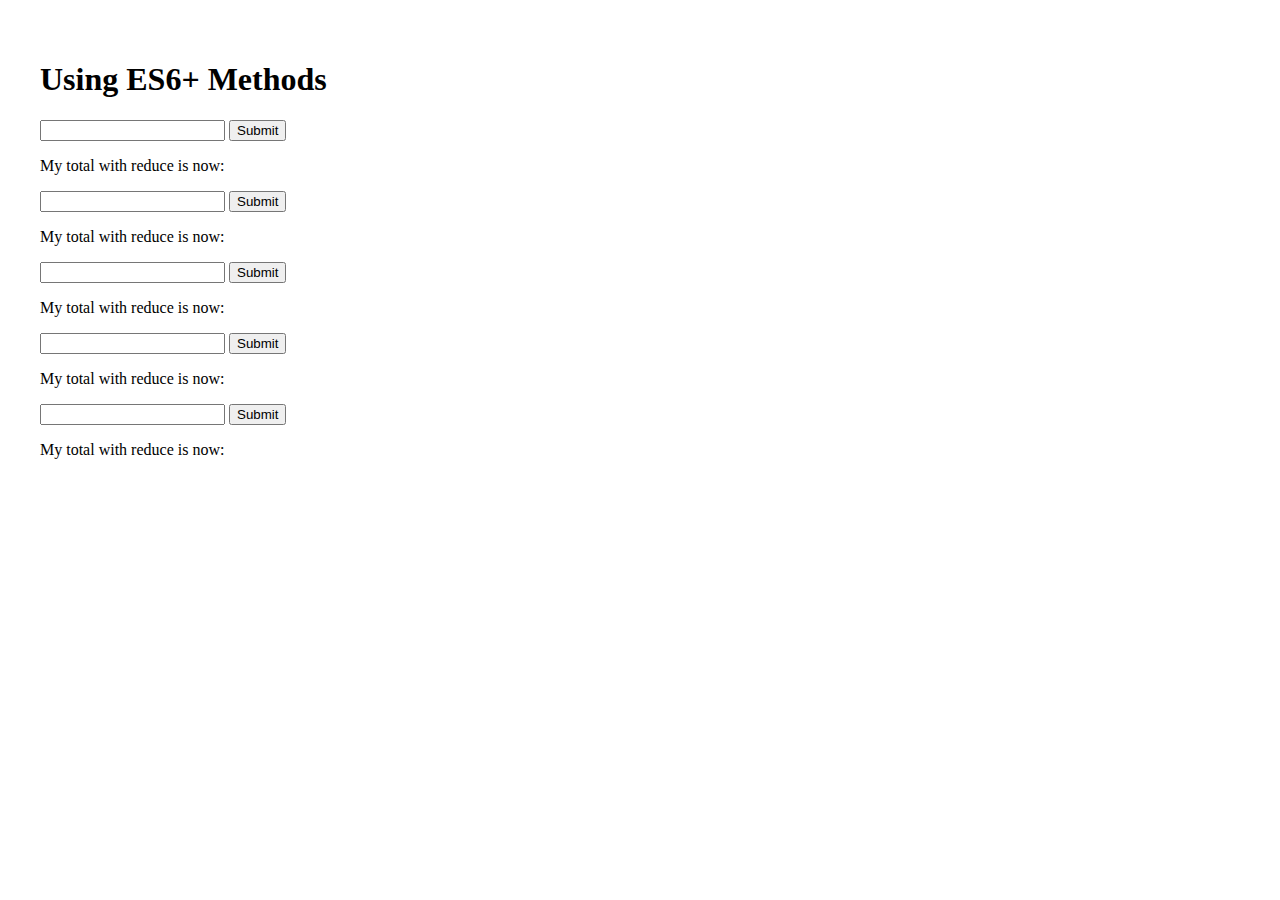
<file: lesson01/assignments/index.html>
<html lang="en">

<head>
    <meta charset="UTF-8">
    <meta name="viewport" content="width=device-width, initial-scale=1.0">
    <meta http-equiv="X-UA-Compatible" content="ie=edge">
    <title>Assignment 1 - Part 2 Example</title>
    <!-- jQuery CDN -->
    <script 
        src="https://code.jquery.com/jquery-3.3.1.js" 
        integrity="sha256-2Kok7MbOyxpgUVvAk/HJ2jigOSYS2auK4Pfzbm7uH60="
        crossorigin="anonymous">
    </script>
    <!-- Local Files -->
    <script src="scripts.js"></script>
    <link rel="stylesheet" href="style.css">
</head>

<body>
    <main class="main">
        <h1>Using ES6+ Methods</h1>
        <section class="input-set">
            <!-- Input -->
            <input type="text" class="input">
            <!-- Submit for Input -->
            <input class="submit" type="submit"></input>
            <!-- Result markup with hook for answer -->
            <p class="markup">My total with reduce is now: <span class="sum"></span></p>
        </section>

        <section class="input-set1">
            <!-- Input -->
            <input type="text" class="input1">
            <!-- Submit for Input -->
            <input class="submit1" type="submit"></input>
            <!-- Result markup with hook for answer -->
            <p class="markup">My total with reduce is now: <span class="sum1"></span></p>
        </section>

        <section class="input-set2">
            <!-- Input -->
            <input type="text" class="input2">
            <!-- Submit for Input -->
            <input class="submit2" type="submit"></input>
            <!-- Result markup with hook for answer -->
            <p class="markup">My total with reduce is now: <span class="sum2"></span></p>
        </section>


        <section class="input-set3">
            <!-- Input -->
            <input type="text" class="input3">
            <!-- Submit for Input -->
            <input class="submit3" type="submit"></input>
            <!-- Result markup with hook for answer -->
            <p class="markup">My total with reduce is now: <span class="sum3"></span></p>
        </section>

        <section class="input-set4">
            <!-- Input -->
            <input type="text" class="input1">
            <!-- Submit for Input -->
            <input class="submit4" type="submit"></input>
            <!-- Result markup with hook for answer -->
            <p class="markup">My total with reduce is now: <span class="sum4"></span></p>
        </section>
       
        
    </main>
</body>

</html>
</file>
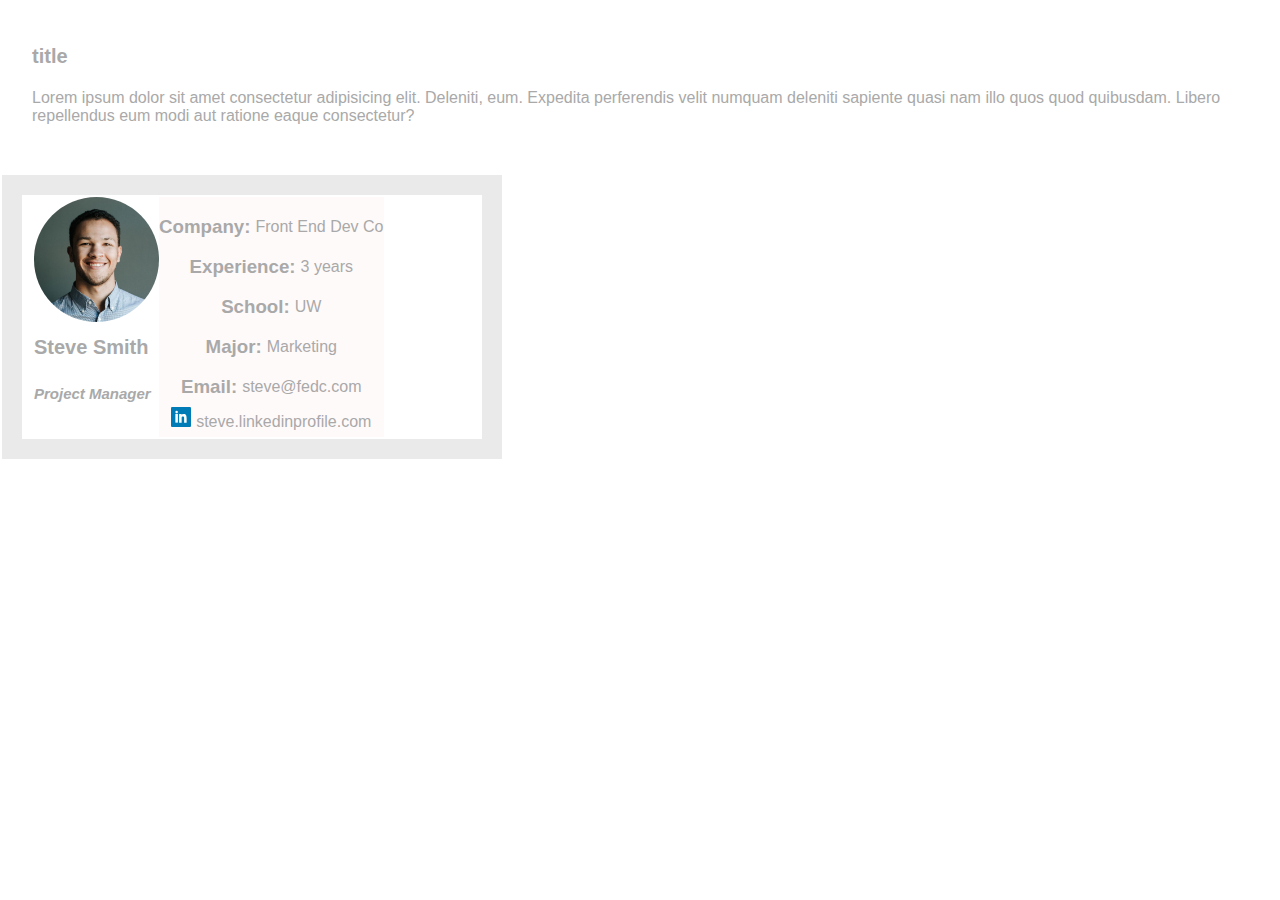
<file: lesson02/assignment/index.html>
<html lang="en">
    <head>
        <meta charset="UTF-8" />
        <meta name="viewport" content="width=device-width, initial-scale=1.0" />
        <meta http-equiv="X-UA-Compatible" content="ie=edge" />
        <link rel="stylesheet" href="css/style.css" />
        <title>Assignment 3</title>
    </head>
    <body>
        <main class="main">
            <h1>title</h1>
            <p>
                Lorem ipsum dolor sit amet consectetur adipisicing elit.
                Deleniti, eum. Expedita perferendis velit numquam deleniti
                sapiente quasi nam illo quos quod quibusdam. Libero repellendus
                eum modi aut ratione eaque consectetur?
            </p>
        </main>
        <section>
            <div class="pic">
                <img class="headshot" src = "img/unsplash-headshot.jpg", alt="Steve Smith">
                <h1>Steve Smith</h1>
                <h2>Project Manager</h2>
            </div>
            <div class="title">
                <article><h3>Company:</h3><p>Front End Dev Co</p></article>
                <article><h3>Experience:</h3><p>3 years</p></article>
                <article><h3>School:</h3><p>UW</p></article>
                <article><h3>Major:</h3><p>Marketing</p></article>
                <article><h3>Email:</h3><p>steve@fedc.com</p></article>
                <article><img class="in" src = "img/linkedin.svg"><p class="linkedin">steve.linkedinprofile.com</p></article>
            </div>
        </section>
    </body>
</html>
</file>
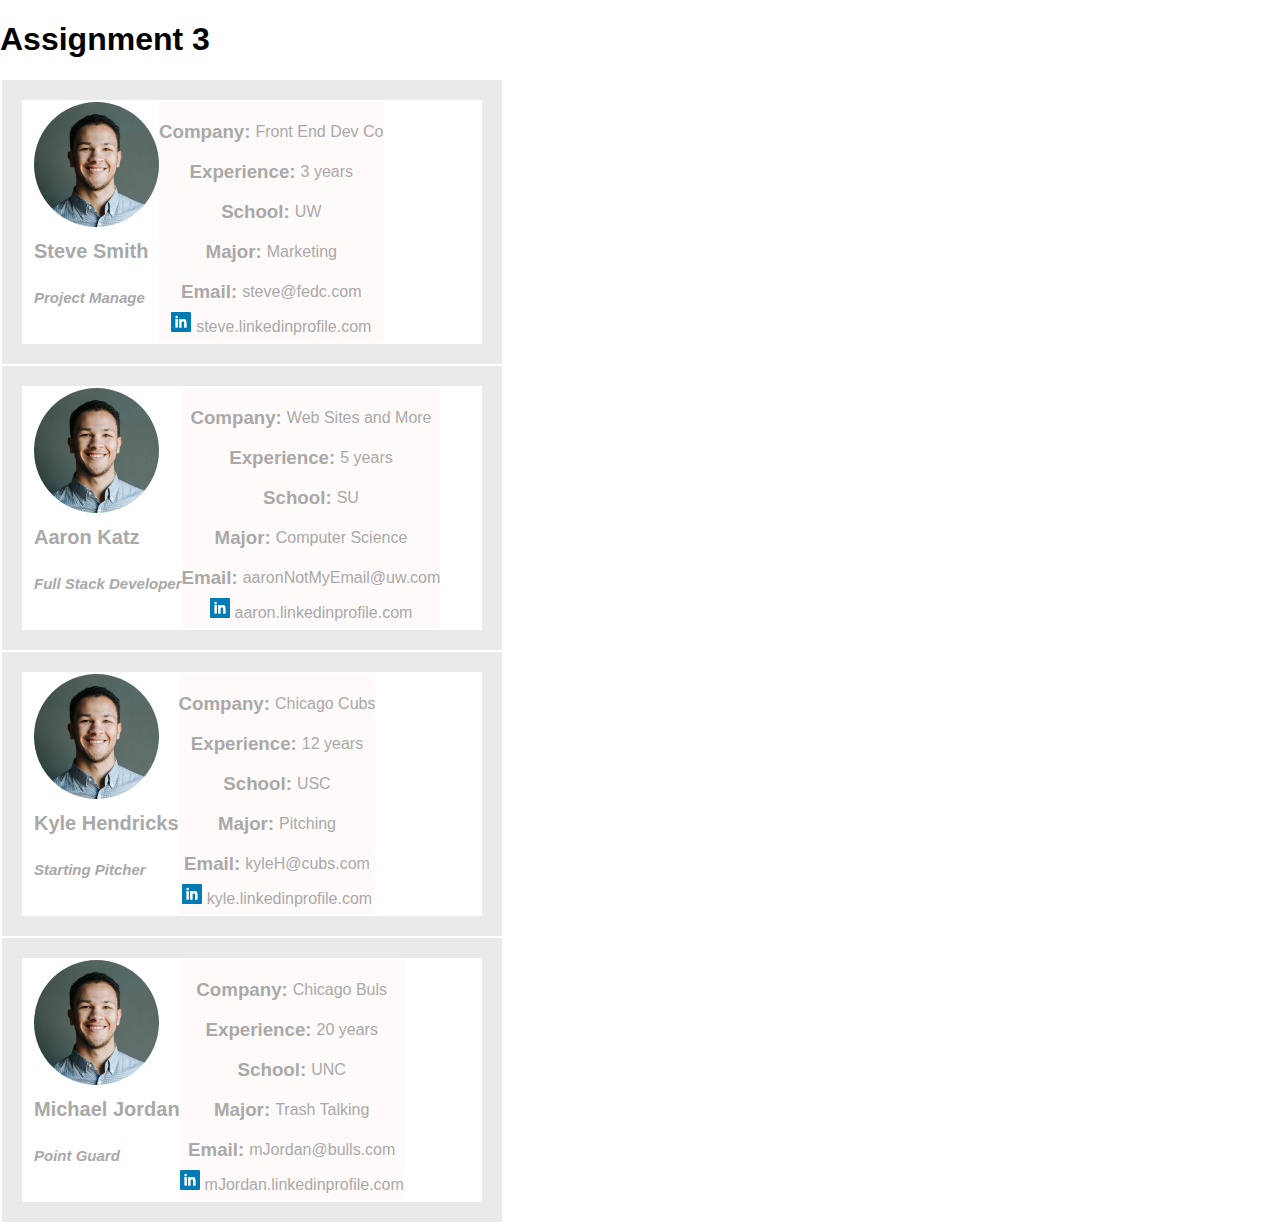
<file: lesson03/assignment/index.html>
<html lang="en">
<head>
	<meta charset="UTF-8">
	<meta name="viewport" content="width=device-width, initial-scale=1.0">
	<meta http-equiv="X-UA-Compatible" content="ie=edge">
	<title>Fun with Constructors!</title>

	<script src="https://ajax.googleapis.com/ajax/libs/jquery/3.4.0/jquery.min.js"></script>
	<script src="data/data.json"></script>
	<script src="index.js"></script>
	<link rel="stylesheet" href="css/style.css">
	
	
</head>
<body>
	<h1>Assignment 3</h1>
	<div class="template-hook">
		<!-- Fill this section with the templated components -->
	</div>
</body>
</html>
</file>
<file: lesson01/assignments/style.css>
.main {
    padding: 2rem
}
</file>
<file: lesson02/assignment/css/style.css>
/*! normalize.css v3.0.3 | MIT License | github.com/necolas/normalize.css */img,legend{border:0}legend,td,th{padding:0}article,h1,h2,h3,p{color:#a9a9a9}html{font-family:sans-serif;-ms-text-size-adjust:100%;-webkit-text-size-adjust:100%;box-sizing:border-box}body{margin:0}article,aside,details,figcaption,figure,footer,header,hgroup,main,menu,nav,section,summary{display:block}.pic,article,section{display:flex}audio,canvas,progress,video{display:inline-block;vertical-align:baseline}audio:not([controls]){display:none;height:0}[hidden],template{display:none}a{background-color:transparent}a:active,a:hover{outline:0}abbr[title]{border-bottom:1px dotted}b,optgroup,strong{font-weight:700}dfn{font-style:italic}mark{background:#ff0;color:#000}small{font-size:80%}sub,sup{font-size:75%;line-height:0;position:relative;vertical-align:baseline}sup{top:-.5em}sub{bottom:-.25em}svg:not(:root){overflow:hidden}figure{margin:1em 40px}hr{box-sizing:content-box;height:0}pre,textarea{overflow:auto}code,kbd,pre,samp{font-family:monospace,monospace;font-size:1em}button,input,optgroup,select,textarea{color:inherit;font:inherit;margin:0}button{overflow:visible}button,select{text-transform:none}button,html input[type=button],input[type=reset],input[type=submit]{-webkit-appearance:button;cursor:pointer}button[disabled],html input[disabled]{cursor:default}button::-moz-focus-inner,input::-moz-focus-inner{border:0;padding:0}input{line-height:normal}input[type=checkbox],input[type=radio]{box-sizing:border-box;padding:0}input[type=number]::-webkit-inner-spin-button,input[type=number]::-webkit-outer-spin-button{height:auto}input[type=search]{-webkit-appearance:textfield;box-sizing:content-box}input[type=search]::-webkit-search-cancel-button,input[type=search]::-webkit-search-decoration{-webkit-appearance:none}fieldset{border:1px solid silver;margin:0 2px;padding:.35em .625em .75em}table{border-collapse:collapse;border-spacing:0}*,:after,:before{box-sizing:inherit}.main{padding:2rem}h1{margin:.67em 0;font-size:20px}h2{font-size:15px;font-style:italic}h3{padding-right:5px}p{padding-top:5px}img.headshot{-o-object-fit:cover;object-fit:cover;border-radius:50%;height:125px;width:125px}section{justify-content:flex-start;border:20px solid #ebeaea;padding:2px;margin:2px;width:500px}.pic{flex-direction:column;padding-left:10px}.in{width:20px}article{flex-direction:row;background-color:snow;height:40px;justify-content:center}.linkedin{padding-top:0;padding-left:5px}
</file>
<file: lesson03/assignment/css/style.css>
/*! normalize.css v3.0.3 | MIT License | github.com/necolas/normalize.css */img,legend{border:0}legend,td,th{padding:0}html{font-family:sans-serif;-ms-text-size-adjust:100%;-webkit-text-size-adjust:100%;box-sizing:border-box}body{margin:0}article,aside,details,figcaption,figure,footer,header,hgroup,main,menu,nav,section,summary{display:block}audio,canvas,progress,video{display:inline-block;vertical-align:baseline}audio:not([controls]){display:none;height:0}[hidden],template{display:none}.pic,section{display:flex}a{background-color:transparent}a:active,a:hover{outline:0}abbr[title]{border-bottom:1px dotted}b,optgroup,strong{font-weight:700}dfn{font-style:italic}h1{font-size:2em;margin:.67em 0}mark{background:#ff0;color:#000}small{font-size:80%}sub,sup{font-size:75%;line-height:0;position:relative;vertical-align:baseline}sup{top:-.5em}sub{bottom:-.25em}svg:not(:root){overflow:hidden}figure{margin:1em 40px}hr{box-sizing:content-box;height:0}pre,textarea{overflow:auto}code,kbd,pre,samp{font-family:monospace,monospace;font-size:1em}button,input,optgroup,select,textarea{color:inherit;font:inherit;margin:0}.pic h1,.pic h2,h3,p{color:#a9a9a9}button{overflow:visible}button,select{text-transform:none}button,html input[type=button],input[type=reset],input[type=submit]{-webkit-appearance:button;cursor:pointer}button[disabled],html input[disabled]{cursor:default}button::-moz-focus-inner,input::-moz-focus-inner{border:0;padding:0}input{line-height:normal}input[type=checkbox],input[type=radio]{box-sizing:border-box;padding:0}input[type=number]::-webkit-inner-spin-button,input[type=number]::-webkit-outer-spin-button{height:auto}input[type=search]{-webkit-appearance:textfield;box-sizing:content-box}input[type=search]::-webkit-search-cancel-button,input[type=search]::-webkit-search-decoration{-webkit-appearance:none}fieldset{border:1px solid silver;margin:0 2px;padding:.35em .625em .75em}table{border-collapse:collapse;border-spacing:0}*,:after,:before{box-sizing:inherit}.main{padding:2rem}.pic h1{font-size:20px}.pic h2{font-size:15px;font-style:italic}.pic .headshot{border-radius:50%;height:125px;width:125px;shape-outside:circle()}h3{padding-right:5px}p{padding-top:5px}section{justify-content:flex-start;border:20px solid #ebeaea;padding:2px;margin:2px;width:500px}.pic{flex-direction:column;padding-left:10px}.title article{display:flex;flex-direction:row;background-color:snow;color:#a9a9a9;height:40px;justify-content:center}.title article .in{width:20px}.title article .linkedin{padding-top:0;padding-left:5px}
</file>
